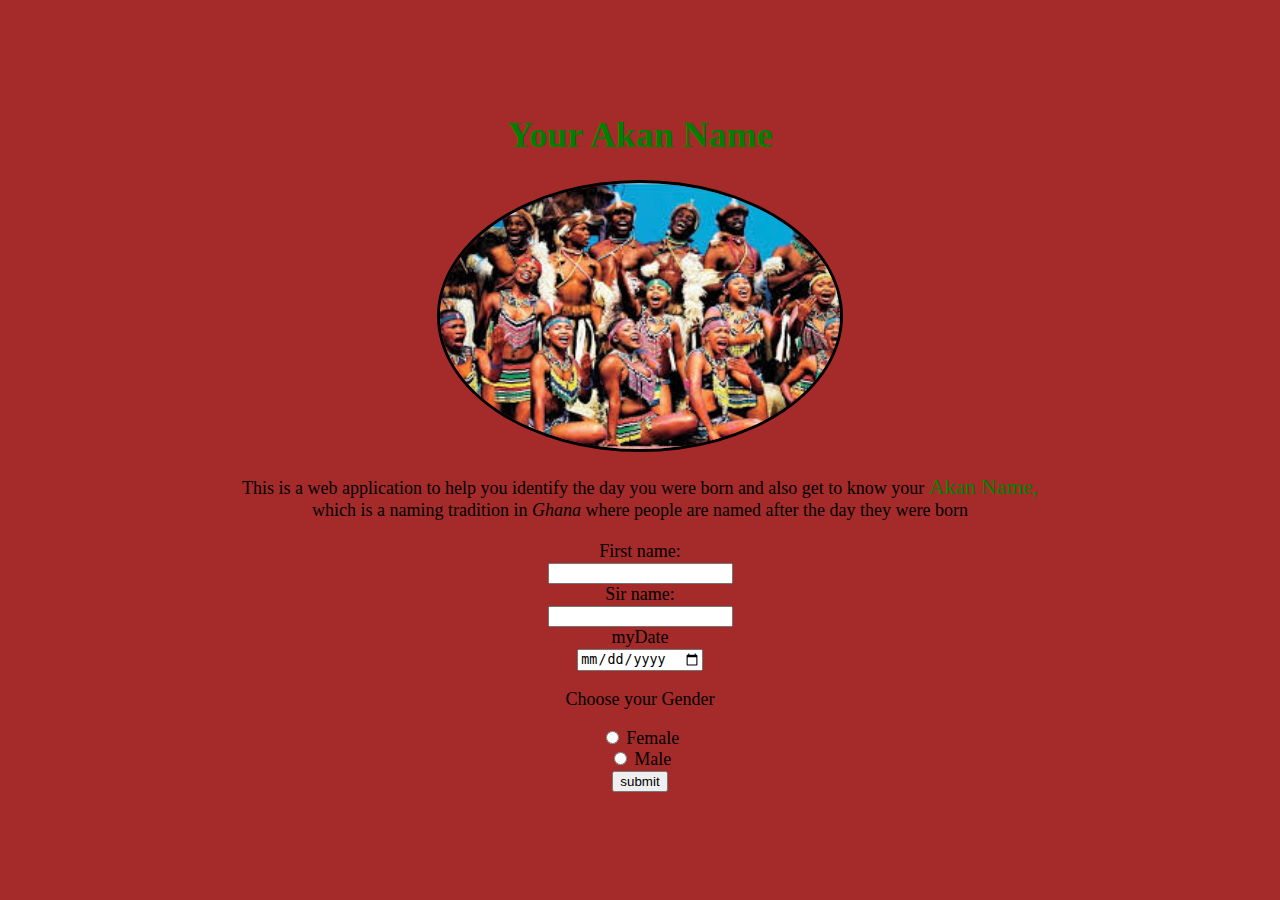
<file: index.html>
<!DOCTYPE html>

<html lang="en">
  <head>
    <meta charset="utf-8">
    <meta http-equiv="X-UA-Compatible" content="IE=edge">
    <title></title>
    <meta name="description" content="">
    <meta name="viewport" content="width=device-width, initial-scale=1">
    <link rel="stylesheet" href="styles.css">
    <title>Akannames</title>
  </head>
  <body>
    <div class="header">
      <h1>Your Akan Name</h1>
      <img src="images/akan.jpeg" alt="Ghana">
        <p>This is a web application to help you identify the day you were born and also get to know your <span>Akan Name,</span> <br>
          which is a naming tradition in <em>Ghana </em>where people are named after the day they were born</p>
    </div>
    <div>
      <form id="akanName"> 
        <label for="fname">First name:</label><br>
        <input type="text" name="fname"><br>
        <label for="sname">Sir name:</label><br>
        <input type="text" name="sname"><br>
        <label for="dob">myDate</label><br>
        <input type="date"type ="date" id="date"><br>
        <p>Choose your Gender</p>
        <input type="radio"name="gender" value="male">
        <label for="female">Female</label><br>
        <input type="radio"name="gender" value="female">
        <label for="male">Male</label><br>
        <input class="button" type="button" onclick="myDate()" value="submit">
      </form>
    </div>
    
    <script src="akan.js"></script>
  </body>
</html>
</file>
<file: styles.css>
span
  {
  color: green;
  font-size: larger;
}
body
  {
 font-family: 'Times New Roman', Times, serif;
 font-size: large;
 text-align: center;
 background-color: brown;
}
.header{

  margin: 20px;
  padding-top: 70px;
  }
h1{
  color: green;
}
.inputs
  {
width: 100pc;
border: 5px solid lightgreen;
padding: 50px;
margin: 20px;
text-align: center;
}
img
    {
    
      margin-left: 25%;
      margin-right: 25%;      
      border-radius: 50%;
    border-color: black;
    border: solid;
    border: bold;
    width: 25pc;
    }
</file>
